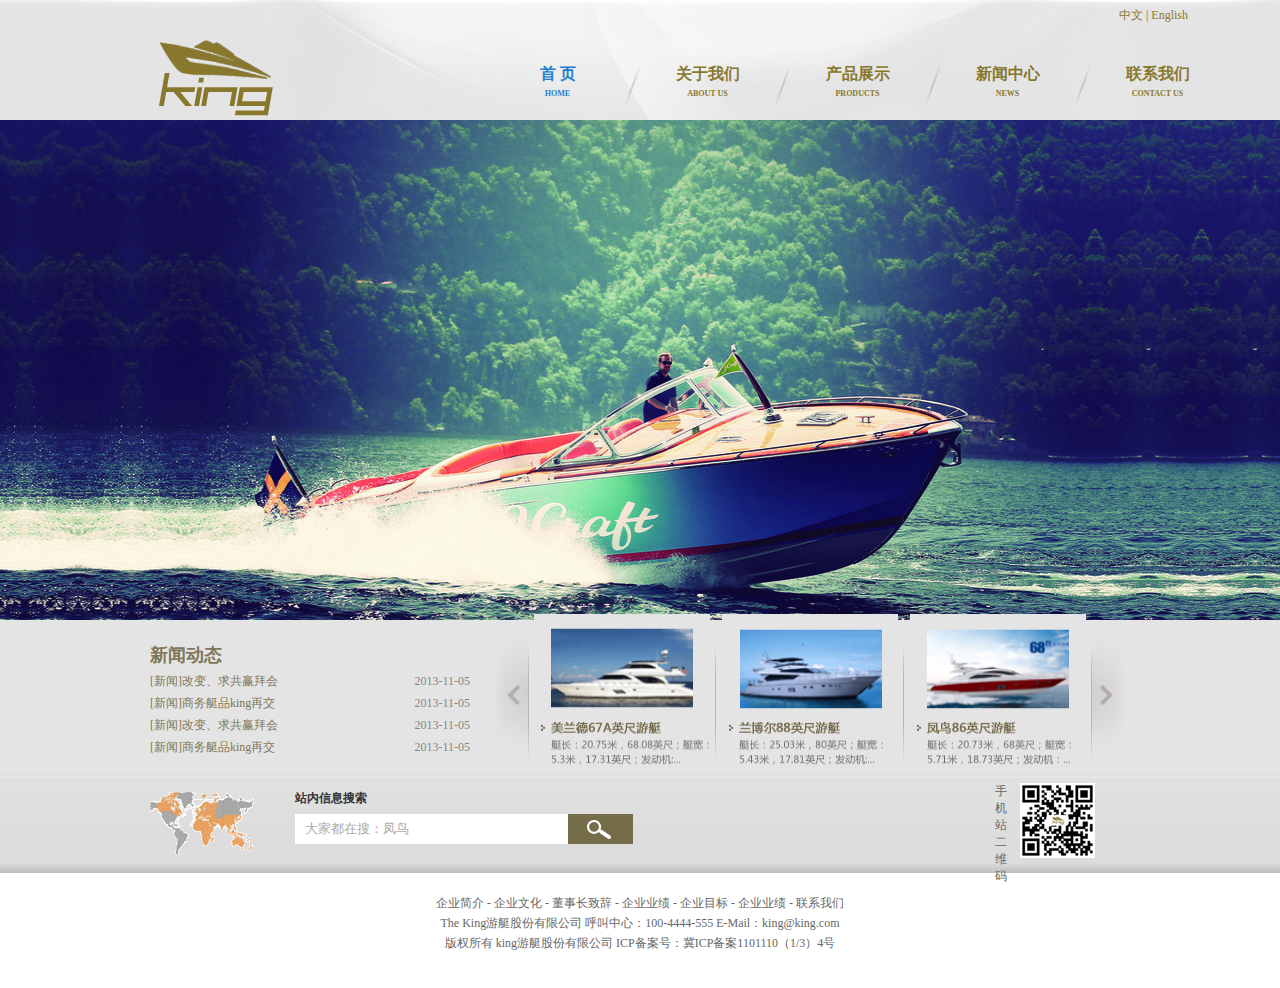
<file: king/index.html>
<!DOCTYPE html PUBLIC "-//W3C//DTD XHTML 1.0 Transitional//EN" "http://www.w3.org/TR/xhtml1/DTD/xhtml1-transitional.dtd">
<html xmlns="http://www.w3.org/1999/xhtml">
<head>
<meta http-equiv="Content-Type" content="text/html; charset=utf-8" />
<title>The king！</title>
<link rel="stylesheet" type="text/css" href="style/globle.css"/>
<link rel="stylesheet" type="text/css" href="style/base.css"/>
<link rel="stylesheet" type="text/css" href="style/index.css"/>
<script type="text/javascript" src="js/jquery.js"></script>
<script type="text/javascript" src="js/msclass.js"></script>
<script type="text/javascript" src="js/jquery.cycle.js"></script>
<script type="text/javascript" src="js/jquery.watermarkinput.js"></script>
<script type="text/javascript" src="js/slideshow.js"></script>
<script type="text/javascript" src="js/jquery.cycle.js"></script>
<script type="text/javascript" src="js/nav.js"></script>
<script type="text/javascript" src="js/index.js"></script>
<script type="text/javascript" src="js/DD_belatedPNG.js" ></script>
<script type="text/javascript"> 
  DD_belatedPNG.fix('.sep img,.logo,.shareMain'); 
</script>
<script language="javascript">
	$(function(){
		$(".bor1").Watermark("大家都在搜：凤鸟");
		
		$('#banner').cycle({ 
			fx:'scrollLeft',
			pager:'#btn'
		})
	});
</script>
</head>

<body>
	<!--head start-->
    <div class="header">
    	<div class="wrapper head">
        	<div class="language clearfix">
                <a href="#2">中文</a>&nbsp;|&nbsp;<a href="#2">English</a>
            </div>
            <div >
                <h1 class="left"><a class="logo" href="#2"></a></h1>
                <div id="nav" class="clearfix right">
                    <ul>
                        <li class="active left"><a href="index.html" >首&nbsp;页<span >HOME</span></a></li>
                        <li class="left sep"><img src="images/sep.png" alt=""/></li>
                        <li class="left"><a href="aboutUs.html">关于我们<span >ABOUT US</span></a></li>
                        <li class="left sep"><img src="images/sep.png" alt=""/></li>
                        <li class="left"><a href="product.html">产品展示<span >PRODUCTS</span></a></a></li>
                        <li class="left sep"><img src="images/sep.png" alt=""/></li>
                        <li class="left"><a href="news.html">新闻中心<span >NEWS</span></a></a></li>
                        <li class="left sep"><img src="images/sep.png" alt=""/></li>
                        <li class="left"><a href="contact.html">联系我们<span >CONTACT US</span></a></li>
                  </ul>
                </div>
            </div>
        </div>
    </div>
    <!--banner start-->
      <div class="banban">
         <div id="banner">
              <a href="#2"><img  src="images/banner3.jpg" width="100%" height="500px"></a>
              <a href="#2"><img  src="images/banner2.jpg" width="100%" height="500px"></a>
              <a href="#2"><img  src="images/banner1.jpg" width="100%" height="500px"></a>
              <a href="#2"><img  src="images/banner4.jpg" width="100%" height="500px"></a>
              <a href="#2"><img  src="images/banner5.jpg" width="100%" height="500px"></a>
              <a href="#2"><img  src="images/banner6.jpg" width="100%" height="500px"></a>
              <a href="#2"><img  src="images/banner7.jpg" width="100%" height="500px"></a>
          </div>
         <div class="clear"></div>
    </div>
        <!--<div id="slideshow">
            <div class="container">
                <div class="slide" id="slide-0" href="#2" style="background-image: url(images/banner1.png); display: block;"></div>
                <div class="slide" id="slide-1" href="#2" style="background-image: url(images/banner2.png); display: none;"></div>
                <div class="slide" id="slide-2" href="#2" style="background-image: url(images/banner3.png); display: none;"></div>
                <div class="slide" id="slide-3" href="#2" style="background-image: url(images/banner7.png); display: block;"></div>
                <div class="slide" id="slide-4" href="#2" style="background-image: url(images/banner5.png); display: none;"></div>
                <div class="slide" id="slide-5" href="#2" style="background-image: url(images/banner6.png); display: none;"></div>
            </div>
        </div>-->
    <!--news start-->
    <div class="clearfix newsCenter">
    	<div class="swrapper">
            <dl class="left news">
                <dt>新闻动态</dt>
                <dd><a class="left" href="#2">[新闻]改变、求共赢拜会</a><span class="right">2013-11-05</span></dd>
                <dd><a class="left" href="#2">[新闻]商务艇品king再交</a><span class="right">2013-11-05</span></dd>
                <dd><a class="left" href="#2">[新闻]改变、求共赢拜会</a><span class="right">2013-11-05</span></dd>
                <dd><a class="left" href="#2">[新闻]商务艇品king再交</a><span class="right">2013-11-05</span></dd>
                <dd><a class="left" href="#2">[新闻]改变、求共赢拜会</a><span class="right">2013-11-05</span></dd>
                <dd><a class="left" href="#2">[新闻]商务艇品king再交</a><span class="right">2013-11-05</span></dd>
            </dl>
            <div class="show right">
                <div id="pre" class="pre"><img src="images/ltBtn.jpg" alt="" /></div>
                <div class="show_main left">
                    <div id="show_main">
                        <ul id="show_pic">
                         <li><a href="#2"><img src="images/yacht1.png" width="176" height="156" /></a></li>
                         <li><a href="#2"><img src="images/yacht2.png" width="176" height="156" /></a></li>
                         <li><a href="#2"><img src="images/yacht3.png" width="176" height="156" /></a></li>
                         <li><a href="#2"><img src="images/yacht4.png" width="176" height="156" /></a></li>
                         <li><a href="#2"><img src="images/yacht5.png" width="176" height="156" /></a></li>
                        </ul>
                    </div>
                </div>
                <div id="next" class="next"><img src="images/rtBtn.jpg" alt=""/></div>
                <script>index_textslide('show_main','show_pic','pre','next',564,155);</script>
            </div>
        </div>
    </div>
    <!--contact start-->
    <div id="share">
    	<div class="swrapper clearfix shareMain">
        	<div class="left search">
            	<form action="#2" method="post">
                	<label>站内信息搜索</label>
                    <div>
                        <input class="left bor1"  type="text" value="大家都在搜：凤鸟" />
                        <input class="left bor2" type="button"/>
                    </div>
                </form>
            </div>
            <!--<div class="left clearfix shares">
                <span class="left share">分享到：</span>
                <a class="qzone" title="分享到QQ空间" href="#"></a>
                <a class="sina" title="分享到新浪微博" href="#"></a>
                <a class="renren" title="分享到人人网" href="#"></a>
                <a class="qq" title="分享到腾讯微博" href="#"></a>
                <a class="t163" title="分享到网易微博" href="#"></a>
            </div>-->
            <div class="right weixin">
            	<img class="right" src="images/weixin.png" align=""/><span class="left">手机站二维码</span>
            </div>
        </div>
    </div>
    <!--foot start-->
    <div class="foot">
    	<div class="subNav">
        	<a href="#2">企业简介</a>
            -
            <a href="#2">企业文化</a>
            -
            <a href="#2">董事长致辞</a>
            -
            <a href="#2">企业业绩</a>
            -
            <a href="#2">企业目标</a>
            -
            <a href="#2">企业业绩</a>
            -
            <a href="#2">联系我们</a>
        </div>
        <div class="deepGrey">The King游艇股份有限公司 呼叫中心：100-4444-555 E-Mail：king@king.com</div>
        <div class="deepGrey">版权所有 king游艇股份有限公司 ICP备案号：冀ICP备案1101110（1/3）4号 </div>
    </div>
</body>
</html>
</file>
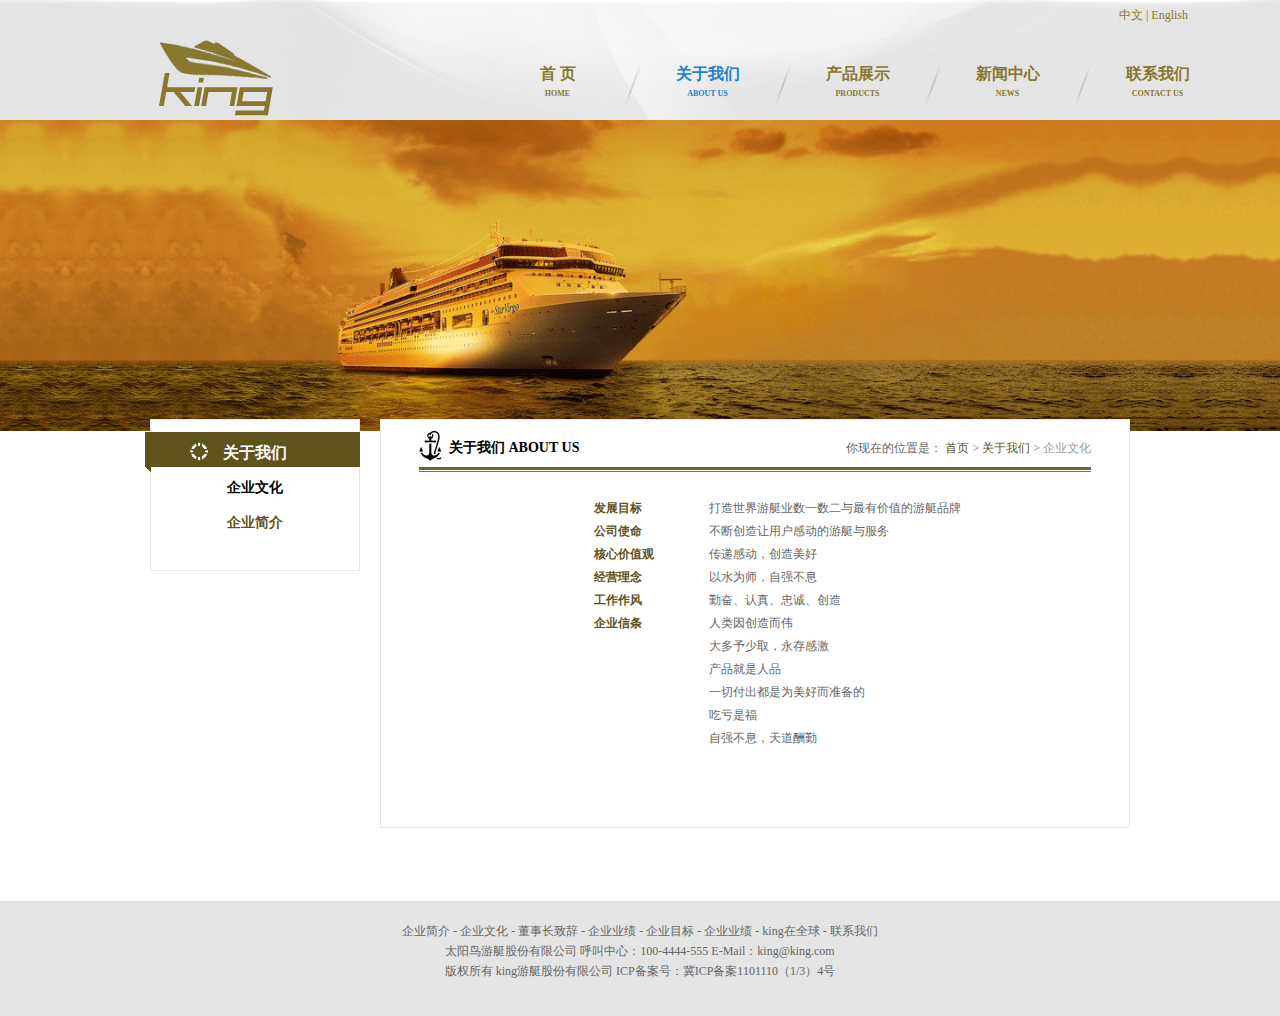
<file: king/aboutUs.html>
<!DOCTYPE html PUBLIC "-//W3C//DTD XHTML 1.0 Transitional//EN" "http://www.w3.org/TR/xhtml1/DTD/xhtml1-transitional.dtd">
<html xmlns="http://www.w3.org/1999/xhtml">
<head>
<meta http-equiv="Content-Type" content="text/html; charset=utf-8" />
<title>关于我们</title>
<link rel="stylesheet" type="text/css" href="style/globle.css"/>
<link rel="stylesheet" type="text/css" href="style/base.css"/>
<link rel="stylesheet" type="text/css" href="style/public.css"/>
<link rel="stylesheet" type="text/css" href="style/about.css"/>
<script type="text/javascript" src="js/jquery.js"></script>
<script type="text/javascript" src="js/msclass.js"></script>
<script type="text/javascript" src="js/index.js"></script>
<script type="text/javascript" src="js/nav.js"></script>
<script type="text/javascript" src="js/DD_belatedPNG.js" ></script>
<script type="text/javascript"> 
  DD_belatedPNG.fix('.sep img,.logo,.shareMain');   
</script>
</head>
<body>
	<!--head start-->
    <div class="header">
    	<div class="wrapper head">
        	<div class="language clearfix">
                <a href="#2">中文</a>&nbsp;|&nbsp;<a href="#2">English</a>
            </div>
            <div >
                <h1 class="left"><a class="logo" href="#2"></a></h1>
                <div id="nav" class="clearfix right">
                    <ul>
                        <li class="left"><a href="index.html" >首&nbsp;页<span >HOME</span></a></li>
                        <li class="left sep"><img src="images/sep.png" alt=""/></li>
                        <li class="active left"><a href="aboutUs.html">关于我们<span >ABOUT US</span></a></li>
                        <li class="left sep"><img src="images/sep.png" alt=""/></li>
                        <li class="left"><a href="product.html">产品展示<span >PRODUCTS</span></a></a></li>
                        <li class="left sep"><img src="images/sep.png" alt=""/></li>
                        <li class="left"><a href="news.html">新闻中心<span >NEWS</span></a></a></li>
                        <li class="left sep"><img src="images/sep.png" alt=""/></li>
                        <li class="left"><a href="contact.html">联系我们<span >CONTACT US</span></a></li>
                  </ul>
                </div>
            </div>
        </div>
    </div>
    <!--banner start-->
    <img width="100%" src="images/aboutUs/banner.png" alt="" />
    <!--content start-->
    <div class="swrapper clearfix content">
    	<!--the same left start-->
    	<div class="left leftContent">
        	<img class="leftBg" src="images/aboutUs/leftBg.png" alt="" />
            <ul class="leftList">
            	<li class="list1"><a href="#2">关于我们</a></li>
                <li class="list2"><a class="currentA" href="#2">企业文化</a></li>
                <li class="list2"><a href="#2">企业简介</a></li>
            </ul>
        </div>
        <!--right content start-->
        <div class="right rightContent">
        	<div class=" clearfix rightTitle">
            	<h2 class="left">关于我们 ABOUT US</h2>
                <div class="right location">你现在的位置是： <a class="gold" href="#2">首页</a> > <a class="gold" href="#2">关于我们</a> > <span class="lightGrey">企业文化</span></div>
            </div>
            <ul class="rightInfor">
                <li class="clearfix">
                    <strong class="left">发展目标</strong>
                    <span class=" left">打造世界游艇业数一数二与最有价值的游艇品牌</span>
                </li>
                <li class="clearfix">
                    <strong class="left">公司使命</strong>
                    <span class="left">不断创造让用户感动的游艇与服务</span>
                </li>
                <li class="clearfix">
                    <strong class="left">核心价值观</strong>
                    <span class="left">传递感动，创造美好</span>
                </li>
                <li class="clearfix">
                    <strong class="left">经营理念</strong>
                    <span class="left">以水为师，自强不息</span>
                </li>
                <li class="clearfix">
                    <strong class="left">工作作风</strong>
                    <span class="left">勤奋、认真、忠诚、创造</span>
                </li>
                <li class="clearfix">
                    <strong class="left">企业信条</strong>
                    <span class="left">人类因创造而伟<br />大多予少取，永存感激<br />产品就是人品<br />一切付出都是为美好而准备的<br />吃亏是福<br />自强不息，天道酬勤</span>
                </li>
            </ul>
        </div>
    </div>
    <!--foot start-->
    <div class="foot">
    	<div class="subNav">
        	<a href="#2">企业简介</a>
            -
            <a href="#2">企业文化</a>
            -
            <a href="#2">董事长致辞</a>
            -
            <a href="#2">企业业绩</a>
            -
            <a href="#2">企业目标</a>
            -
            <a href="#2">企业业绩</a>
            -
            <a href="#2">king在全球</a>
            -
            <a href="#2">联系我们</a>
        </div>
        <div class="deepGrey">太阳鸟游艇股份有限公司 呼叫中心：100-4444-555 E-Mail：king@king.com</div>
        <div class="deepGrey">版权所有 king游艇股份有限公司 ICP备案号：冀ICP备案1101110（1/3）4号 </div>
    </div>
</body>
</html>
</file>
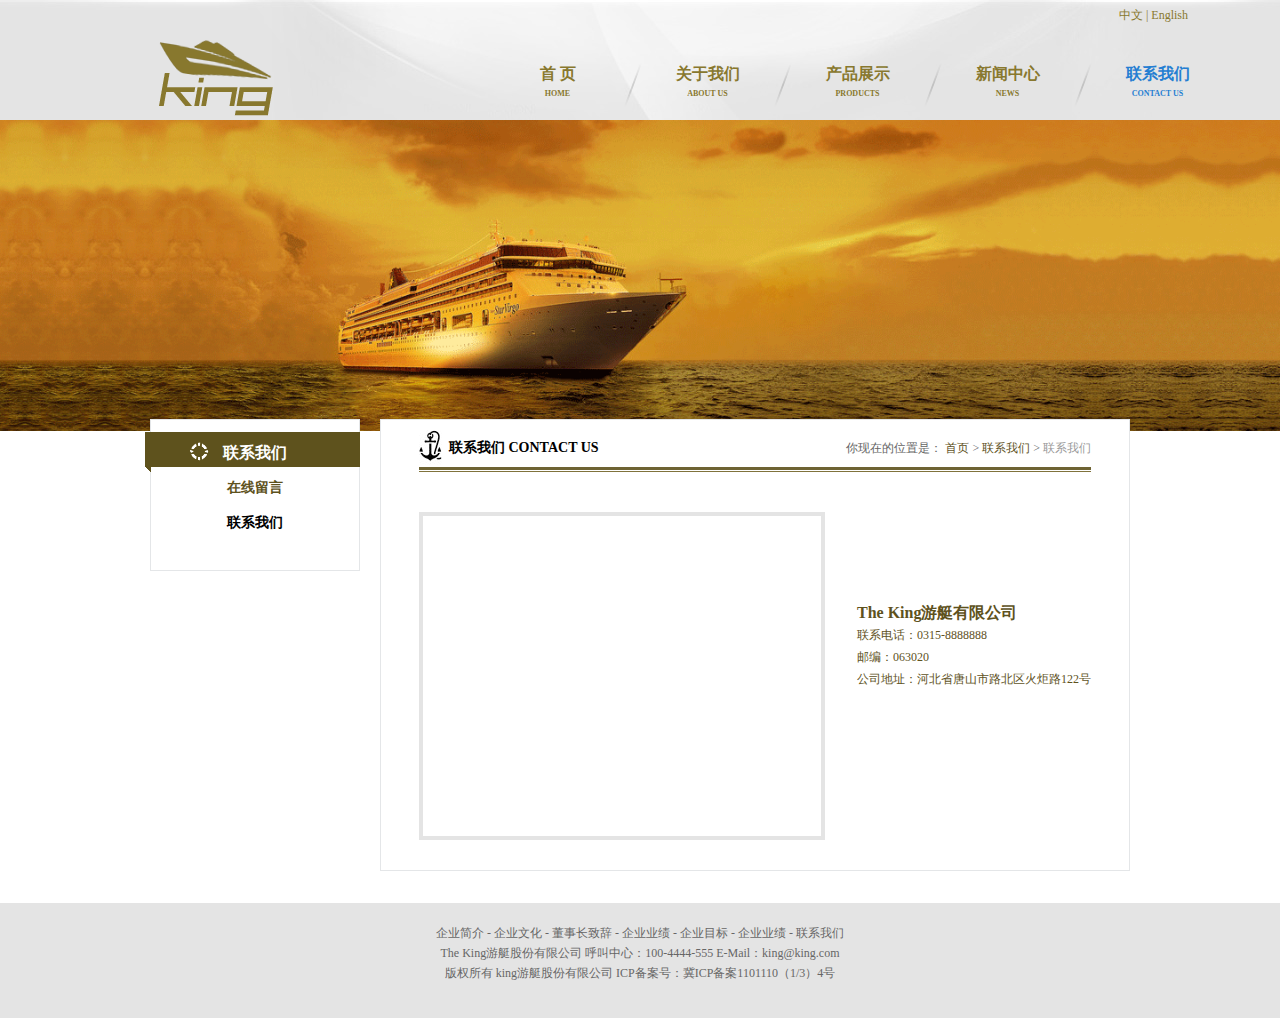
<file: king/contact.html>
<!DOCTYPE html PUBLIC "-//W3C//DTD XHTML 1.0 Transitional//EN" "http://www.w3.org/TR/xhtml1/DTD/xhtml1-transitional.dtd">
<html xmlns="http://www.w3.org/1999/xhtml">
<head>
<meta http-equiv="Content-Type" content="text/html; charset=utf-8" />
<title>The king！</title>
<link rel="stylesheet" type="text/css" href="style/globle.css"/>
<link rel="stylesheet" type="text/css" href="style/base.css"/>
<link rel="stylesheet" type="text/css" href="style/public.css"/>
<link rel="stylesheet" type="text/css" href="style/contact.css"/>
<script type="text/javascript" src="js/jquery.js"></script>
<script type="text/javascript" src="js/msclass.js"></script>
<script type="text/javascript" src="js/index.js"></script>
<script type="text/javascript" src="js/nav.js"></script>
<script type="text/javascript" src="js/DD_belatedPNG.js" ></script>
<script type="text/javascript"> 
  DD_belatedPNG.fix('.sep img,.logo,.shareMain');   
</script>
<script type="text/javascript" src="http://api.map.baidu.com/api?v=1.2"></script>


</head>

<body>
	<!--head start-->
    <div class="header">
    	<div class="wrapper head">
        	<div class="language clearfix">
                <a href="#2">中文</a>&nbsp;|&nbsp;<a href="#2">English</a>
            </div>
            <div >
                <h1 class="left"><a class="logo" href="#2"></a></h1>
                <div id="nav" class="clearfix right">
                    <ul>
                        <li class="left"><a href="index.html" >首&nbsp;页<span >HOME</span></a></li>
                        <li class="left sep"><img src="images/sep.png" alt=""/></li>
                        <li class="left"><a href="aboutUs.html">关于我们<span >ABOUT US</span></a></li>
                        <li class="left sep"><img src="images/sep.png" alt=""/></li>
                        <li class="left"><a href="product.html">产品展示<span >PRODUCTS</span></a></a></li>
                        <li class="left sep"><img src="images/sep.png" alt=""/></li>
                        <li class="left"><a href="news.html">新闻中心<span >NEWS</span></a></a></li>
                        <li class="left sep"><img src="images/sep.png" alt=""/></li>
                        <li class="active left"><a href="contact.html">联系我们<span >CONTACT US</span></a></li>
                  </ul>
                </div>
            </div>
        </div>
    </div>
    <!--banner start-->
    <div class="bannerArea">
    	<img src="images/aboutUs/banner.png" alt="" width="100%" />
    </div>
    <!--contact start-->
    <div class="swrapper clearfix content">
    	<!--the same left start-->
    	<div class="left leftContent">
        	<img class="leftBg" src="images/aboutUs/leftBg.png" alt="" />
            <ul class="leftList">
            	<li class="list1"><a href="#2">联系我们</a></li>
                <li class="list2"><a href="#2">在线留言</a></li>
                <li class="list2"><a class="currentA" href="#2">联系我们</a></li>
            </ul>
        </div>
        <!--right content start-->
        <div class="right rightContent">
        	<div class=" clearfix rightTitle">
            	<h2 class="left">联系我们 CONTACT US</h2>
                <div class="right location">你现在的位置是： <a class="gold" href="#2">首页</a> > <a class="gold" href="#2">联系我们</a> > <span class="lightGrey">联系我们</span></div>
            </div>
            <div class="clearfix contentMain">
              <div id="map_canvas" class="left" style="width:398px; height:320px; border:#e4e4e4 4px solid;"></div>
              <script type="text/javascript">
var map = new BMap.Map("map_canvas");
var point = new BMap.Point(118.187201,39.691896);
map.centerAndZoom(point, 16);
map.addControl(new BMap.NavigationControl());               // 添加平移缩放控件
map.addControl(new BMap.ScaleControl());                    // 添加比例尺控件
map.addControl(new BMap.OverviewMapControl());              //添加缩略地图控件
var opts = {
width : 100,     // 信息窗口宽度
height: 30,     // 信息窗口高度
title : "The king游艇股份有限公司"  // 信息窗口标题
}
var infoWindow = new BMap.InfoWindow("0315——8888888", opts);  // 创建信息窗口对象
map.openInfoWindow(infoWindow, map.getCenter());      // 打开信息窗口
</script>
              <div class="right adress gold">
                  <p class="company">The King游艇有限公司 </p>
                  <p>联系电话：0315-8888888</p>
                  <p>邮编：063020</p>
                  <p>公司地址：河北省唐山市路北区火炬路122号</p>
              </div>
          </div>
        </div>
    </div>
    <!--foot start-->
    <div class="foot">
    	<div class="subNav">
        	<a href="#2">企业简介</a>
            -
            <a href="#2">企业文化</a>
            -
            <a href="#2">董事长致辞</a>
            -
            <a href="#2">企业业绩</a>
            -
            <a href="#2">企业目标</a>
            -
            <a href="#2">企业业绩</a>
            -
            <a href="#2">联系我们</a>
        </div>
        <div class="deepGrey">The King游艇股份有限公司 呼叫中心：100-4444-555 E-Mail：king@king.com</div>
        <div class="deepGrey">版权所有 king游艇股份有限公司 ICP备案号：冀ICP备案1101110（1/3）4号 </div>
    </div>
</body>
</html>
</file>
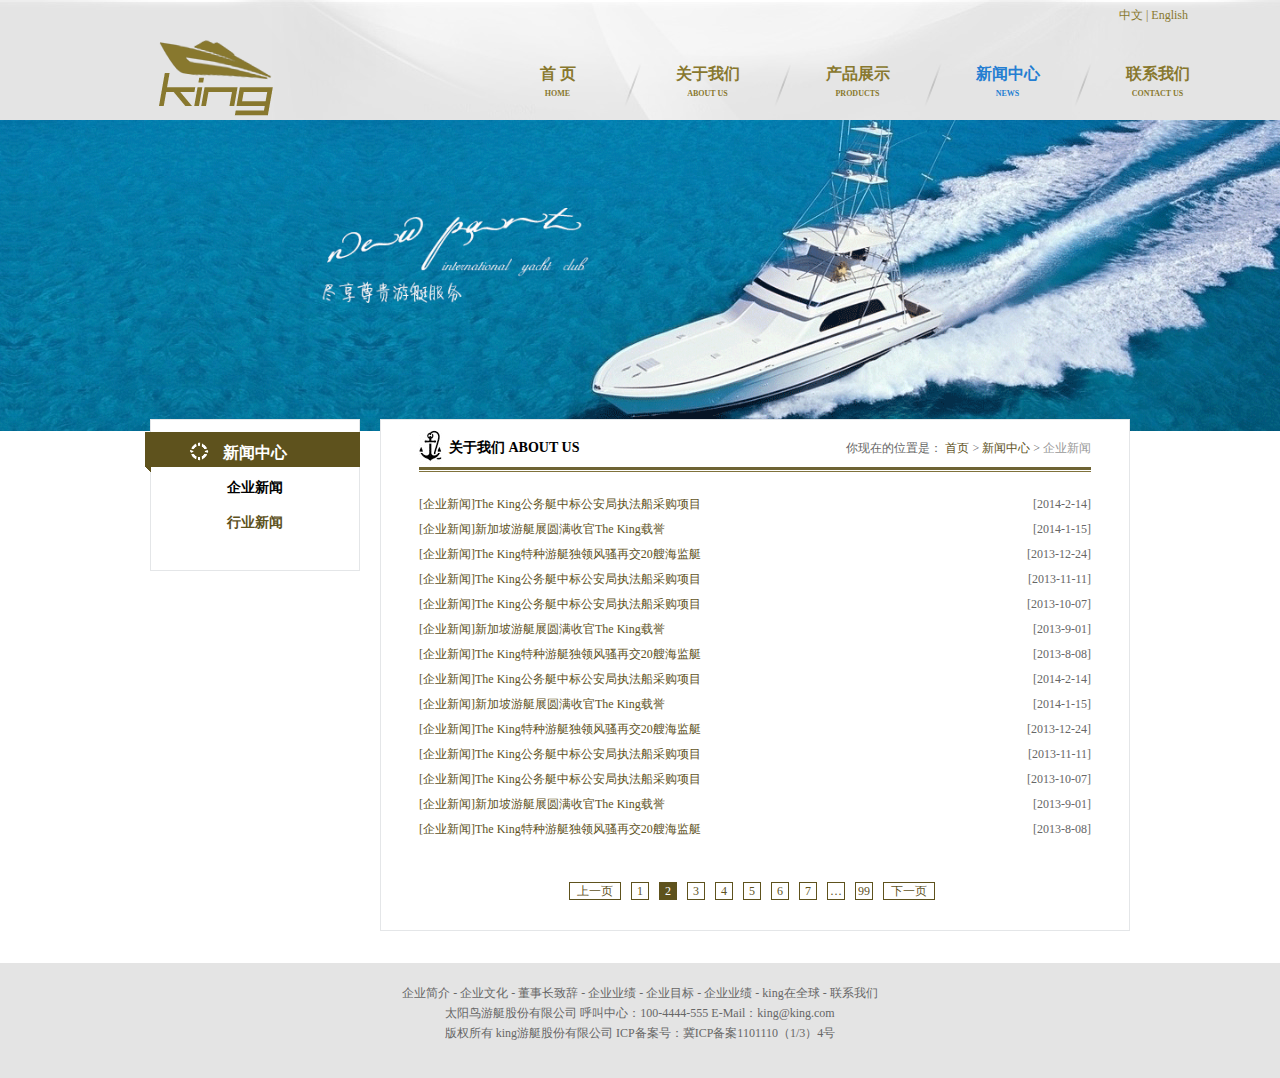
<file: king/news.html>
<!DOCTYPE html PUBLIC "-//W3C//DTD XHTML 1.0 Transitional//EN" "http://www.w3.org/TR/xhtml1/DTD/xhtml1-transitional.dtd">
<html xmlns="http://www.w3.org/1999/xhtml">
<head>
<meta http-equiv="Content-Type" content="text/html; charset=utf-8" />
<title>联系我们！</title>
<link rel="stylesheet" type="text/css" href="style/globle.css"/>
<link rel="stylesheet" type="text/css" href="style/base.css"/>
<link rel="stylesheet" type="text/css" href="style/public.css"/>
<link rel="stylesheet" type="text/css" href="style/news.css"/>
<script type="text/javascript" src="js/jquery.js"></script>
<script type="text/javascript" src="js/msclass.js"></script>
<script type="text/javascript" src="js/public.js"></script>
<script type="text/javascript" src="js/index.js"></script>
<script type="text/javascript" src="js/nav.js"></script>
<script type="text/javascript" src="js/DD_belatedPNG.js" ></script>
<script type="text/javascript"> 
  DD_belatedPNG.fix('.sep img,.logo,.shareMain');   
</script>
</head>
<body>
	<!--head start-->
    <div class="header">
    	<div class="wrapper head">
        	<div class="language clearfix">
                <a href="#2">中文</a>&nbsp;|&nbsp;<a href="#2">English</a>
            </div>
            <div >
                <h1 class="left"><a class="logo" href="#2"></a></h1>
                <div id="nav" class="clearfix right">
                    <ul>
                        <li class="left"><a href="index.html" >首&nbsp;页<span >HOME</span></a></li>
                        <li class="left sep"><img src="images/sep.png" alt=""/></li>
                        <li class="left"><a href="aboutUs.html">关于我们<span >ABOUT US</span></a></li>
                        <li class="left sep"><img src="images/sep.png" alt=""/></li>
                        <li class="left"><a href="product.html">产品展示<span >PRODUCTS</span></a></a></li>
                        <li class="left sep"><img src="images/sep.png" alt=""/></li>
                        <li class="active left"><a href="news.html">新闻中心<span >NEWS</span></a></a></li>
                        <li class="left sep"><img src="images/sep.png" alt=""/></li>
                        <li class="left"><a href="contact.html">联系我们<span >CONTACT US</span></a></li>
                  </ul>
                </div>
            </div>
        </div>
    </div>
    <!--banner start-->
    <div class="bannerArea">
    	<img src="images/aboutUs/banner3.png" alt="" width="100%" />
    </div>
    <!--content start-->
    <div class="swrapper clearfix content">
    	<!--the same left start-->
    	<div class="left leftArea">
            <div class="left leftContent">
                <img class="leftBg" src="images/aboutUs/leftBg.png" alt="" />
                <ul class="leftList">
                    <li class="list1"><a href="#2">新闻中心</a></li>
                    <li class="list2"><a class="currentA" href="#2">企业新闻</a></li>
                    <li class="list2"><a href="#2">行业新闻</a></li>
                </ul>
            </div>
            <!--<div class="left sub">
                    <div class="subNews">
                        <div class="title">热门标签</div>
                        <form name="rightform" id="rightform" action="#2" method="post">
                            <input type="hidden" name="keywordsqq" id="rightkeywords" value="凤鸟">
                        </form>
                        <a id="key0" style="margin-right:5px;" href="#2" onclick="setKeywordsRight(&#39;游艇&#39;)" class="tag3">游艇</a>
                        <a id="key1" style="margin-right:5px;" href="#2" onclick="setKeywordsRight(&#39;king&#39;)" class="tag1">king</a>
                        <a id="key2" style="margin-right:5px;" href="#2" onclick="setKeywordsRight(&#39;游艇展&#39;)" class="tag3">游艇展</a>
                        <a id="key3" style="margin-right:5px;" href="#2" onclick="setKeywordsRight(&#39;品质&#39;)" class="tag3">品质</a>
                        <a id="key4" style="margin-right:5px;" href="#2" onclick="setKeywordsRight(&#39;价格&#39;)" class="tag1">价格</a>
                        <a id="key5" style="margin-right:5px;" href="#2" onclick="setKeywordsRight(&#39;创新&#39;)" class="tag1">创新</a>
                        <a id="key6" style="margin-right:5px;" href="#2" onclick="setKeywordsRight(&#39;联系&#39;)" class="tag2">联系</a>
                        <a id="key7" style="margin-right:5px;" href="#2" onclick="setKeywordsRight(&#39;服务&#39;)" class="tag3">服务</a>
                        <a id="key8" style="margin-right:5px;" href="#2" onclick="setKeywordsRight(&#39;凤鸟&#39;)" class="tag1">凤鸟</a>
                        <a id="key9" style="margin-right:5px;" href="#2" onclick="setKeywordsRight(&#39;中国梦 &#39;)" class="tag3">中国梦 </a>
                        <a id="key10" style="margin-right:5px;" href="#2" onclick="setKeywordsRight(&#39;兰博尔&#39;)" class="tag1">兰博尔</a>
                          <script type="text/javascript">
                          function setKeywordsRight(a){
                              $("#rightkeywords").val(a);
                              $("#rightform").submit();
                          }
                          var n0=Math.floor(Math.random()*3+1);
                          $("#key0").addClass("tag"+n0);
                          var n1=Math.floor(Math.random()*3+1);
                          $("#key1").addClass("tag"+n1);
                          var n2=Math.floor(Math.random()*3+1);
                          $("#key2").addClass("tag"+n2);
                          var n3=Math.floor(Math.random()*3+1);
                          $("#key3").addClass("tag"+n3);
                          var n4=Math.floor(Math.random()*3+1);
                          $("#key4").addClass("tag"+n4);
                          var n5=Math.floor(Math.random()*3+1);
                          $("#key5").addClass("tag"+n5);
                          var n6=Math.floor(Math.random()*3+1);
                          $("#key6").addClass("tag"+n6);
                          var n7=Math.floor(Math.random()*3+1);
                          $("#key7").addClass("tag"+n7);
                          var n8=Math.floor(Math.random()*3+1);
                          $("#key8").addClass("tag"+n8);
                          var n9=Math.floor(Math.random()*3+1);
                          $("#key9").addClass("tag"+n9);
                          var n10=Math.floor(Math.random()*3+1);
                          $("#key10").addClass("tag"+n10);
                          </script>
                          <script type="text/javascript">
                          function setKeywords(v){
                              $("#keywords").val(v);
                              $("#tosearch").click();
                          }
                          </script>
                    </div>
                </div>-->
        </div>
        <!--right content start-->
        <div class="right rightContent">
        	<div class=" clearfix rightTitle">
            	<h2 class="left">关于我们 ABOUT US</h2>
                <div class="right location">你现在的位置是： <a class="gold" href="#2">首页</a> > <a class="gold" href="#2">新闻中心</a> > <span class="lightGrey">企业新闻</span></div>
            </div>
            <ul class="newsInfo">
            	<li class="clearfix"><a class="left gold" href="#2">[企业新闻]The King公务艇中标公安局执法船采购项目</a><span class="right deepGrey">[2014-2-14]</span></li>
                <li class="clearfix"><a class="left gold" href="#2">[企业新闻]新加坡游艇展圆满收官The King载誉</a><span class="right deepGrey">[2014-1-15]</span></li>
                <li class="clearfix"><a class="left gold" href="#2">[企业新闻]The King特种游艇独领风骚再交20艘海监艇</a><span class="right deepGrey">[2013-12-24]</span></li>
                <li class="clearfix"><a class="left gold" href="#2">[企业新闻]The King公务艇中标公安局执法船采购项目</a><span class="right deepGrey">[2013-11-11]</span></li>
                <li class="clearfix"><a class="left gold" href="#2">[企业新闻]The King公务艇中标公安局执法船采购项目</a><span class="right deepGrey">[2013-10-07]</span></li>
                <li class="clearfix"><a class="left gold" href="#2">[企业新闻]新加坡游艇展圆满收官The King载誉</a><span class="right deepGrey">[2013-9-01]</span></li>
                <li class="clearfix"><a class="left gold" href="#2">[企业新闻]The King特种游艇独领风骚再交20艘海监艇</a><span class="right deepGrey">[2013-8-08]</span></li>
                <li class="clearfix"><a class="left gold" href="#2">[企业新闻]The King公务艇中标公安局执法船采购项目</a><span class="right deepGrey">[2014-2-14]</span></li>
                <li class="clearfix"><a class="left gold" href="#2">[企业新闻]新加坡游艇展圆满收官The King载誉</a><span class="right deepGrey">[2014-1-15]</span></li>
                <li class="clearfix"><a class="left gold" href="#2">[企业新闻]The King特种游艇独领风骚再交20艘海监艇</a><span class="right deepGrey">[2013-12-24]</span></li>
                <li class="clearfix"><a class="left gold" href="#2">[企业新闻]The King公务艇中标公安局执法船采购项目</a><span class="right deepGrey">[2013-11-11]</span></li>
                <li class="clearfix"><a class="left gold" href="#2">[企业新闻]The King公务艇中标公安局执法船采购项目</a><span class="right deepGrey">[2013-10-07]</span></li>
                <li class="clearfix"><a class="left gold" href="#2">[企业新闻]新加坡游艇展圆满收官The King载誉</a><span class="right deepGrey">[2013-9-01]</span></li>
                <li class="clearfix"><a class="left gold" href="#2">[企业新闻]The King特种游艇独领风骚再交20艘海监艇</a><span class="right deepGrey">[2013-8-08]</span></li>
            </ul>
            <div class="page">
            	<a class="gold pre" href="#2">上一页</a>
                <a class="gold" href="#2">1</a>
                <a class="currentPoint gold" href="#2">2</a>
                <a class="gold" href="#2">3</a>
                <a class="gold" href="#2">4</a>
                <a class="gold" href="#2">5</a>
                <a class="gold" href="#2">6</a>
                <a class="gold" href="#2">7</a>
                <a class="gold" href="#2">…</a>
                <a class="gold" href="#2">99</a>
                <a class="gold next" href="#2">下一页</a>
            </div>
        </div>
    </div>
    <!--foot start-->
    <div class="foot">
    	<div class="subNav">
        	<a href="#2">企业简介</a>
            -
            <a href="#2">企业文化</a>
            -
            <a href="#2">董事长致辞</a>
            -
            <a href="#2">企业业绩</a>
            -
            <a href="#2">企业目标</a>
            -
            <a href="#2">企业业绩</a>
            -
            <a href="#2">king在全球</a>
            -
            <a href="#2">联系我们</a>
        </div>
        <div class="deepGrey">太阳鸟游艇股份有限公司 呼叫中心：100-4444-555 E-Mail：king@king.com</div>
        <div class="deepGrey">版权所有 king游艇股份有限公司 ICP备案号：冀ICP备案1101110（1/3）4号 </div>
    </div>
</body>
</html>
</file>
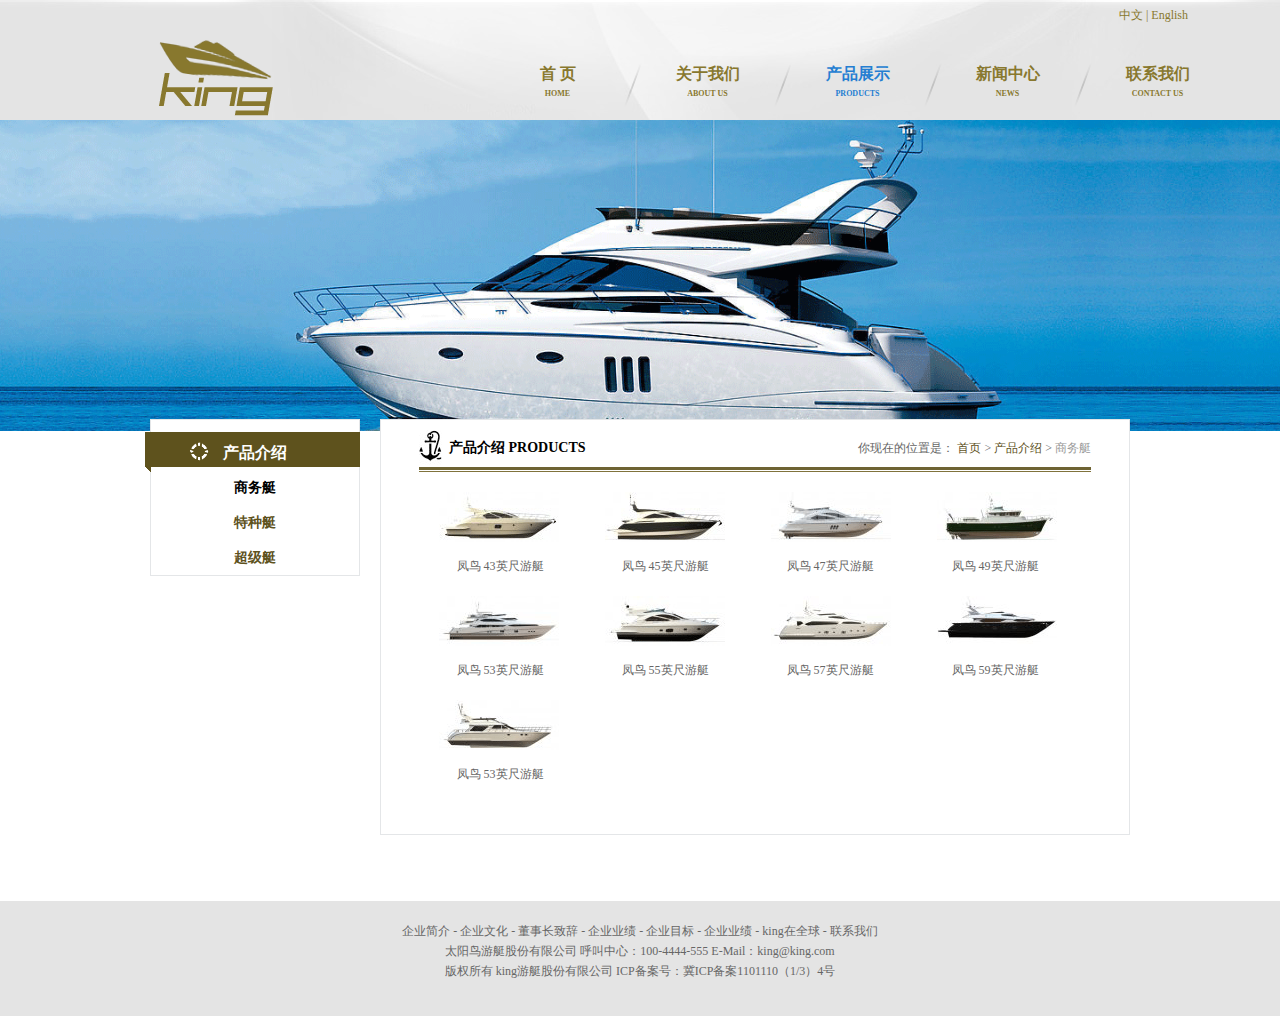
<file: king/product.html>
<!DOCTYPE html PUBLIC "-//W3C//DTD XHTML 1.0 Transitional//EN" "http://www.w3.org/TR/xhtml1/DTD/xhtml1-transitional.dtd">
<html xmlns="http://www.w3.org/1999/xhtml">
<head>
<meta http-equiv="Content-Type" content="text/html; charset=utf-8" />
<title>产品介绍</title>
<link rel="stylesheet" type="text/css" href="style/globle.css"/>
<link rel="stylesheet" type="text/css" href="style/base.css"/>
<link rel="stylesheet" type="text/css" href="style/public.css"/>
<link rel="stylesheet" type="text/css" href="style/product.css"/>
<script type="text/javascript" src="js/jquery.js"></script>
<!--<script type="text/javascript" src="js/msclass.js"></script>-->
<script type="text/javascript" src="js/nav.js"></script>
<script type="text/javascript" src="js/DD_belatedPNG.js" ></script>
<script type="text/javascript" src="js/imgbubbles.js" ></script>
<!--<script type="text/javascript" src="js/product.js"></script>-->

<script type="text/javascript"> 
    DD_belatedPNG.fix('.sep img,.logo'); 
	jQuery(document).ready(function($){
		$('ul#orbs').imgbubbles({factor:1.25,speed:1000}) //add bubbles effect to UL id="orbs"
})
</script>
<style id="huaban_Style">#huaban_Container {font-family: 'helvetica neue', arial, sans-serif; position: absolute; padding-top: 37px; z-index: 100000002; top: 0; left: 0; background-color: transparent; opacity: 1;hasLayout:-1;}#huaban_Overlay {position: fixed; z-index: 100000001; top: 0; right: 0; bottom: 0; left: 0; background-color: #f2f2f2; opacity: .95;}* html #huaban_Overlay {position: absolute;}#huaban_Control {position:relative; z-index: 100000; float: left; background-color: #fcf9f9; border: solid #ccc; border-width: 0 1px 1px 0; height: 200px; width: 200px; opacity: 1;}* html #huaban_Control {position:static;}#huaban_Control img {position: relative; padding: 0; display: block; margin: 82px auto 0; -ms-interpolation-mode: bicubic;}#huaban_Control a {position: fixed; z-index: 10001; right: 0; top: 0; left: 0; height: 24px; padding: 12px 0 0; text-align: center; font-size: 14px; line-height: 1em; text-shadow: 0 1px #fff; color: #211922; font-weight: bold; text-decoration: none; background: #fff url(http://huaban.com/img/fullGradient07Normal.png) 0 0 repeat-x; border-bottom: 1px solid #ccc; -mox-box-shadow: 0 0 2px #d7d7d7; -webkit-box-shadow: 0 0 2px #d7d7d7;}* html #huaban_Control a {position: absolute; width: 100%;}#huaban_Control a:hover {color: #fff; text-decoration: none; background-color: #1389e5; border-color: #1389e5; text-shadow: 0 -1px #46A0E6;}#huaban_Control a:active {height: 23px; padding-top: 13px; background-color: #211922; border-color: #211922; background-image: url(http://huaban.com/img/fullGradient07Inverted.png); text-shadow: 0 -1px #211922;}.huabanImagePreview {position: relative; padding: 0; margin: 0; float: left; background-color: #fff; border: solid #e7e7e7; border-width: 0 1px 1px 0; height: 200px; width: 200px; opacity: 1; z-index: 10002; text-align: center; overflow:hidden;}.huabanImagePreview .huabanVideoIcon {position:absolute;display:block;top:0;left:0;width:100%;height:100%;background:url(http://huaban.com/img/media_video.png) center center no-repeat;}.huabanImagePreview .huabanImg {border: none; height: 200px; width: 200px; opacity: 1; padding: 0;}.huabanImagePreview .huabanImg a {margin: 0; padding: 0; position: absolute; top: 0; bottom: 0; right: 0; left: 0; display: block; text-align: center;  z-index: 1;}.huabanImagePreview .huabanImg a:hover {background-color: #fcf9f9; border: none;}.huabanImagePreview .huabanImg .ImageToPin {max-height: 200px; max-width: 200px; width: auto !important; height: auto !important;}.huabanImagePreview img.huaban_PinIt {border: none; position: absolute; top: 82px; left: 42px; display: none; padding: 0; background-color: transparent; z-index: 100;}.huabanImagePreview img.huaban_vidind {border: none; position: absolute; top: 75px; left: 75px; padding: 0; background-color: transparent; z-index: 99;}.huabanDimensions { color: #000; position: relative; margin-top: 180px; text-align: center; font-size: 10px; z-index:10003; display: inline-block; background: white; border-radius: 4px; padding: 0 2px;}#huaban_Button { display: block; position: absolute; z-index: 999999999; color: #211922; background-color: #fff; text-shadow: 0 1px #eaeaea; border-radius: 5px; box-shadow: 0 0 2px #555; font: 12px/1 'Helvetica Neue',Helvetica,Arial,Sans-serif; text-align: center; padding: 5px 18px; cursor: pointer; border: 1px solid #555\9;}#huaban_Button:hover { background-image: -webkit-linear-gradient(top, #fefeff, #efefef); background-image: -moz-linear-gradient(top, #fefeff, #efefef); }#huaban_Button.huaban_Button_share {text-indent: -9999px; width: 86px; height: 24px; padding:0; background: url(http://huaban.com/img/sharebutton.png) no-repeat; background: url(http://huaban.com/img/sharebutton.png) no-repeat !important; }</style>
</head>
<body>
	<!--head start-->
    <div class="header">
    	<div class="wrapper head">
        	<div class="language clearfix">
                <a href="#2">中文</a>&nbsp;|&nbsp;<a href="#2">English</a>
            </div>
        	<div>
                <h1 class="left"><a class="logo" href="#2"></a></h1>
                <div id="nav" class="clearfix right">
                    <ul>
                        <li class="left"><a href="index.html" >首&nbsp;页<span >HOME</span></a></li>
                        <li class="left sep"><img src="images/sep.png" alt=""/></li>
                        <li class="left"><a href="aboutUs.html">关于我们<span >ABOUT US</span></a></li>
                        <li class="left sep"><img src="images/sep.png" alt=""/></li>
                        <li class="active left"><a href="product.html">产品展示<span >PRODUCTS</span></a></a></li>
                        <li class="left sep"><img src="images/sep.png" alt=""/></li>
                        <li class="left"><a href="news.html">新闻中心<span >NEWS</span></a></a></li>
                        <li class="left sep"><img src="images/sep.png" alt=""/></li>
                        <li class="left"><a href="contact.html">联系我们<span >CONTACT US</span></a></li>
                  </ul>
                </div>
            </div>
        </div>
    </div>
    <!--banner start-->
    <img src="images/product/banner.png" alt="" width="100%" />
    <!--content start-->
    <div class="swrapper clearfix content">
    	<!--the same left start-->
    	<div class="left leftContent">
        	<img class="leftBg" src="images/aboutUs/leftBg.png" alt="" />
            <ul class="leftList">
            	<li class="list1"><a href="#2">产品介绍</a></li>
                <li class="list2"><a class="currentA" href="#2">商务艇</a></li>
                <li class="list2"><a href="#2">特种艇</a></li>
                <li class="list2"><a href="#2">超级艇</a></li>
            </ul>
        </div>
        <!--right content start-->
        <div class="right rightContent">
        	<div class=" clearfix rightTitle">
            	<h2 class="left">产品介绍 PRODUCTS</h2>
                <div class="right location">你现在的位置是： <a class="gold" href="#2">首页</a> > <a class="gold" href="#2">产品介绍</a> > <span class="lightGrey">商务艇</span></div>
            </div>
            <!--<div class=" clearfix">
            	<dl class="left product">
                	<dt><a href="#2"><img src="images/product/boat1.png" alt="" /></a></dt>
                    <dd><a href="#2">凤鸟 43英尺游艇</a></dd>
                </dl>
                <dl class="left product">
                	<dt><a href="#2"><img src="images/product/boat2.png" alt="" /></a></dt>
                    <dd><a href="#2">凤鸟 45英尺游艇</a></dd></a>
                </dl>
                <dl class="left product">
                	<dt><a href="#2"><img src="images/product/boat3.png" alt="" /></a></dt>
                    <dd><a href="#2">凤鸟 47英尺游艇</a></dd>
                </dl>
                <dl class="left product">
                	<dt><a href="#2"><img src="images/product/boat4.png" alt="" /></a></dt>
                    <dd><a href="#2">凤鸟 52英尺游艇</a></dd>
                </dl>
                <dl class="left product">
                	<dt><a href="#2"><img src="images/product/boat5.png" alt="" /></a></dt>
                    <dd><a href="#2">凤鸟 53英尺游艇</a></dd>
                </dl>
                <dl class="left product">
                	<dt><a href="#2"><img src="images/product/boat6.png" alt="" /></a></dt>
                    <dd><a href="#2">凤鸟 55英尺游艇</a></dd>
                </dl>
                <dl class="left product">
                	<dt><a href="#2"><img src="images/product/boat7.png" alt="" /></a></dt>
                    <dd><a href="#2">凤鸟 57英尺游艇</a></dd>
                </dl>
                <dl class="left product">
                	<dt><a href="#2"><img src="images/product/boat8.png" alt="" /></a></dt>
                    <dd><a href="#2">凤鸟 62英尺游艇</a></dd>
                </dl>
                <dl class="left product">
                	<dt><a href="#2"><img src="images/product/boat9.png" alt="" /></a></dt>
                    <dd><a href="#2">凤鸟 63英尺游艇</a></dd>
                </dl>
            </div>-->
            <ul id="orbs" class="bubblewrap clearfix">
                <li><a href="#"><img style="z-index: 999; left: 0px; top: 0px; display: block;" src="images/product/boat1.png" alt=""></a><div class="tooltip" style="z-index: 999; visibility: hidden; left: -24.5px; top: -56.5px;"></div></li>
                <li><a href="#"><img style="z-index: 999; left: 0px; top: 0px; display: block;" src="images/product/boat2.png" alt=""></a><div class="tooltip" style="z-index: 999; visibility: hidden; left: -24.5px; top: -41.5px;"></div></li>
                <li><a href="#"><img style="z-index: 999; left: 0px; top: 0px; display: block;" src="images/product/boat3.png" alt=""></a><div class="tooltip" style="z-index: 999; visibility: hidden; left: -24.5px; top: -41.5px;"></div></li>
                <li><a href="#"><img style="z-index: 999; left: 0px; top: 0px; display: block;" src="images/product/boat4.png" alt=""></a><div class="tooltip" style="z-index: 999; visibility: hidden; left: -24.5px; top: -41.5px;"></div></li>
				<li class="word"><a href="#2">凤鸟 43英尺游艇</a></li>
                <li class="word"><a href="#2">凤鸟 45英尺游艇</a></li>
                <li class="word"><a href="#2">凤鸟 47英尺游艇</a></li>
                <li class="word"><a href="#2">凤鸟 49英尺游艇</a></li>
                <li><a href="#"><img style="z-index: 999; left: 0px; top: 0px; display: block;" src="images/product/boat5.png" alt=""></a><div class="tooltip" style="z-index: 999; visibility: hidden; left: -24.5px; top: -56.5px;"></div></li>
                <li><a href="#"><img style="z-index: 999; left: 0px; top: 0px; display: block;" src="images/product/boat6.png" alt=""></a><div class="tooltip" style="z-index: 999; visibility: hidden; left: -24.5px; top: -41.5px;"></div></li>
                <li><a href="#"><img style="z-index: 999; left: 0px; top: 0px; display: block;" src="images/product/boat7.png" alt=""></a><div class="tooltip" style="z-index: 999; visibility: hidden; left: -24.5px; top: -41.5px;"></div></li>
                <li><a href="#"><img style="z-index: 999; left: 0px; top: 0px; display: block;" src="images/product/boat8.png" alt=""></a><div class="tooltip" style="z-index: 999; visibility: hidden; left: -24.5px; top: -41.5px;"></div></li>
				<li class="word"><a href="#2">凤鸟 53英尺游艇</a></li>
                <li class="word"><a href="#2">凤鸟 55英尺游艇</a></li>
                <li class="word"><a href="#2">凤鸟 57英尺游艇</a></li>
                <li class="word"><a href="#2">凤鸟 59英尺游艇</a></li>
                <li><a href="#"><img style="z-index: 999; left: 0px; top: 0px; display: block;" src="images/product/boat9.png" alt=""></a><div class="tooltip" style="z-index: 999; visibility: hidden; left: -24.5px; top: -56.5px;"></div></li>
                <li><a href="#"></a><div class="tooltip" style="z-index: 999; visibility: hidden; left: -24.5px; top: -41.5px;"></div></li>
                <li><a href="#"></a><div class="tooltip" style="z-index: 999; visibility: hidden; left: -24.5px; top: -41.5px;"></div></li>
                <li><a href="#"></a><div class="tooltip" style="z-index: 999; visibility: hidden; left: -24.5px; top: -41.5px;"></div></li>
				<li class="word"><a href="#2">凤鸟 53英尺游艇</a></li>
            </ul>
            </ul>
        </div>
    </div>
    <!--foot start-->
    <div class="foot">
    	<div class="subNav">
        	<a href="#2">企业简介</a>
            -
            <a href="#2">企业文化</a>
            -
            <a href="#2">董事长致辞</a>
            -
            <a href="#2">企业业绩</a>
            -
            <a href="#2">企业目标</a>
            -
            <a href="#2">企业业绩</a>
            -
            <a href="#2">king在全球</a>
            -
            <a href="#2">联系我们</a>
        </div>
        <div class="deepGrey">太阳鸟游艇股份有限公司 呼叫中心：100-4444-555 E-Mail：king@king.com</div>
        <div class="deepGrey">版权所有 king游艇股份有限公司 ICP备案号：冀ICP备案1101110（1/3）4号 </div>
    </div>
</body>
</html>
</file>
<file: king/style/globle.css>
/* CSS Document */
*{ margin:0; padding:0; }
ul{ list-style:none;}
a{ text-decoration:none; color:#000;}
img{ border:none;}
body{ background:#fff; font-size:12px; font-family:"宋诗";}

.left{ float:left;}
.right{ float:right;}
.clearfix:after{ content:"."; display:block; clear:both; height:0; overflow:hidden;}
.clearfix{ zoom:1;}
.wrapper{ width:1160px; margin:0 auto;}
.swrapper{ width:980px; margin:0 auto;}

.lightGrey{ color:#999;}
.deepGrey{ color:#666;}
.gold{ color:#5e521d;}
</file>
<file: king/style/base.css>
/* CSS Document */
/*head-------------------------*/
.header{ height:120px; overflow:hidden;  background:url(../images/topBg.jpg) top center no-repeat;}
.logo{ display:block; background:url(../images/logo.png) no-repeat; width:200px; height:90px; margin-left:50px;}
.language{ height:30px; line-height:30px; text-align:right; margin-right:32px; color:#88782e;}
.language a{ color:#88782e;}
/*nav-------------------------*/
#nav{padding-top:20px; height:70px; text-align:center; font-family:"微软雅黑"; overflow:hidden;}
#nav li{ float:left; height:45px; width:125px; padding-top:10px; position:relative;}
#nav li.line_off{background:none}
#nav a{ display:block; float:left; height:50px; color:#88782e; font-size:16px; font-weight:bold; line-height:28px; width:125px;blr:expression(this.onFocus=this.blur());outline:none; position:relative; top:0;}
#nav a:hover,#nav .active a,#nav li.sfhover a{ color:#247ed2;}
#nav a span{ cursor:pointer;  display:block; -webkit-text-size-adjust:none; line-height:12px; top:0; font-size:8px; font-weight:bold;  position:relative; top:0;}
#nav li.sep{ width:25px; height:50px;}

.foot{ background:#fff; height:95px; padding-top:20px; text-align:center; line-height:20px;}
.subNav,.subNav a{ line-height:20px; color:#666666;}
</file>
<file: king/style/index.css>
/* CSS Document */
/*banner--------------------------------*/
#focus{width:100%; height:500px; overflow:hidden;position:relative;}
#focus ul{height:500px; position:absolute;}
#focus ul li{float:left; height:500px;overflow:hidden;position:relative;}
#focus ul li img{float:left;}
#focus ul li div{position:absolute; overflow:hidden;}

#focus .btnBg{position:absolute; width:100%;height:20px;left:0;bottom:0;background:#000;}
#focus .btn{position:absolute; width:900px;height:10px;padding:5px 30px;right:100px;bottom:0;text-align:right;}
#focus .btn span{display:inline-block;_display:inline;_zoom:1;width:25px;height:10px;_font-size:0;margin-left:5px;cursor:pointer;background:#fff;}
#focus .btn span.on{background:#fff;}
#focus .preNext{width:45px; height:100px; position:absolute; top:120px;background:url(../images/spritebtn.png) no-repeat 0 0;cursor:pointer;}
#focus .pre{left:0;}
#focus .next{right:100px;background-position:right top;}

/*.bannerArea{ height:500px; overflow:hidden;}*/
/*banner-------------------------*/
.banban{ width:100%; height:500px; overflow:hidden;}
#banner{width:100%;height:500px;}
#banner a{width:100%;height:500px;}

/*banner--------------------*/
/* Content Begin */
/*#slideshow {
	width: 100%;
	height: 500px;
	overflow: hidden;
	position: relative;
	margin: 0 auto;
}
#slideshow .container {
	width: 100%;
	height: 500px;
	position: relative;
	z-index: 10;
}
#slideshow .mask {
	width: 640px;
	cursor: pointer;
	height: 300px;
	left: 0;
	position: absolute;
	top: 0;
	z-index: 30;
}
#slideshow .caption {
	width: 580px;
	bottom: 30px;
	left: 30px;
	position: absolute;
	z-index: 35;
}
#slideshow .preview {
	-moz-border-radius-bottomleft: 5px;
	-moz-border-radius-bottomright: 5px;
	-moz-border-radius-topleft: 5px;
	-moz-border-radius-topright: 5px;
	width: 100px;
	background: #FFFFFF;
	color: #000000;
	display: none;
	padding: 5px;
	position: absolute;
	right: 35px;
	text-align: center;
	top: 15px;
	z-index: 35;
	font-size: 82%;
}
#slideshow .preview span {
	display: block;
	padding-top: 3px;
}
#slideshow .slide {
	width:100%;
	height:500px;
	background-position: 0 0;
	background-repeat: no-repeat;
	height:500px;
	left: 0;
	position: absolute;
	top: 0;
	z-index: 15;
}
#slideshow .slide .click-area {
	width:100%;
	height:500px;
	bottom: 0;
	left: 0;
	position: absolute;
	z-index: 20;
}
#slideshow .slide .click-area embed {
	z-index: 25;
}*/




/*newsCenter--------------------------------*/
.newsCenter{ background:#e4e4e4;}
.news{ width:320px; height:120px; margin-top:20px; overflow:hidden;}
.news dt{ font-size:18px; font-weight:bold; color:#7e7657; line-height:30px;}
.news dd{ line-height:22px; font-size:12px;}
.news dd a{ color:#7e7657; width:220px; overflow:hidden;}
.news dd span{ color:#868686;}

.show .pre,.show .next{ float:left; cursor:pointer;}
.show_main{ position:relative; margin-top:-6px; width:564px; height:159px; overflow:hidden; background:url(../images/line.gif) 0 7px no-repeat;}
.show_main li{ float:left; padding:0 6px; width:176px; height:159px; overflow:hidden; background:url(../images/line.gif) right 7px no-repeat; position:relative; z-index:10;}
#share{ height:100px; background:url(../images/btBg.png) repeat-x;}
#share label{ color:#333333; font-size:12px; font-weight:bold; line-height:30px;}
.shareMain{ height:100px; background:url(../images/smap.png) left center no-repeat;}
.search{ margin-left:145px; margin-top:10px; display:inline;}
.shares{ height:25px; margin-top:40px; margin-left:90px; display:inline;}
.bor1,.bor2,.qzone,.sina,.renren,.qq{ background:url(../images/allPics.png) no-repeat;}
.bor1,.bor2{ color:#666666; text-indent:10px; height:32px; line-height:32px; border:none; }
.bor1{ width:273px; background-position:0 0;}
.bor2{ width:66px; background-position:-273px 0;}
.qzone,.sina,.renren,.qq{ float:left; width:22px; height:25px;}
.qzone{ background-position:0 -45px;}
.sina{ background-position:0 -72px;}
.renren{ background-position:0 -97px;}
.qq{ background-position:0 -123px;}
.shares span{ color:#333; line-height:24px;}
.weixin{ width:100px; height:90px; padding-top:10px; color:#333; margin-right:35px; display:inline;}
.weixin span{ width:15px; color:#666;}
</file>
<file: king/style/public.css>
/* CSS Document */
.content{ min-height:450px; _height:450px; margin-bottom:20px;}

.leftContent{ width:208px; min-height:150px; _height:150px; border:1px solid #e4e6e8; background:#fff; position:relative; top:-12px;}
.leftBg{ position:absolute; top: 12px; left:-6px; z-index:0;}
.leftList{ position:relative; z-index:2; text-align:center; font-family:"宋体"; margin-top:15px;}
.leftList li{ width:208px; height:35px; line-height:35px;}
.list1{ background:url(../images/aboutUs/quan.png) 38px 7px no-repeat;}
.list1 a{ font-size:16px; color:#fff; font-weight: bold;}
.list2 a{ font-size:14px; color:#5e521d;font-weight: bold;}
.list2 a.currentA{ color:#000;}

/*rightContent*/
.rightContent{ width:672px; min-height:346px; _height:346px; border:1px solid #e4e6e8; background:#fff; position:relative; top:-12px; padding:0 38px 30px;}
.rightTitle{width:672px; height:44px; padding-top:8px; line-height:40px; background: url(../images/aboutUs/line.png) 0 47px no-repeat;}
.rightTitle h2{ height:40px; line-height:40px; font-size:14px; text-indent:30px; background:url(../images/aboutUs/mao.png) 0 center no-repeat;}
.location{ color:#666;}

.foot{ background:#e4e4e4;}
</file>
<file: king/style/about.css>
/* CSS Document */
.rightInfor{ width:370px; height:300px; margin:25px 0 0 175px;}
.rightInfor li{ width:370px; line-height:23px; }
.rightInfor li strong{ width:115px; text-align:left; color:#5e521d;}
.rightInfor li span{ color:#666;}
</file>
<file: king/style/contact.css>
/* CSS Document */
.contentMain{ margin-top:40px;}
.adress{ margin-top:90px;}
.company{ font-weight:bold; font-size:16px;}
.adress p{ line-height:22px;}
</file>
<file: king/style/news.css>
/* CSS Document */
.leftArea{ width:210px;}

/*.sub{ width:208px; height:200px; margin-top:20px; overflow:hidden;}
.subNews{ height:143px; background:#fff; padding:0 15px 10px; margin-bottom:10px; border:1px solid #e4e4e4;}
.subNews .t{font-size:18px; line-height:2; border-bottom:1px solid #ddd; margin-bottom:10px; padding:5px 0 0; font-weight:bold;}
.subNews a{ margin:0 5px; display:inline-block; vertical-align:middle; padding:0 5px;}
.subNews .tag1{font-size:18px; color:#7e785d; font-weight:bold;}
.subNews .tag2{font-size:16px; color:#544e34;}
.subNews .tag3{font-size:14px; color:#7e7657;}
.subNews a:hover{color:#000; background:#e4e4e4;}
.subNews .title{font-size:18px; font-weight:bold; color:#7e7657; line-height:30px; color:#7e7657; margin-bottom:10px ;padding:5px 0 0; border-bottom:1px solid #ddd;}*/
.newsInfo{ margin-top:20px; height:370px; overflow:hidden;}
.newsInfo li{ line-height:25px; }
.newsInfo li a{ width:400px; overflow:hidden;}
.newsInfo li a:hover{ color:#000;}
.page{ text-align:center; margin-left:150px; margin-top:20px;}
.page a{ float:left; width:16px; height:16px; line-height:16px; border:1px solid #5e521d; text-align:center; margin-right:10px;}
.page a.currentPoint,.page a:hover{ color:#fff; background:#5e521d;}
.page a.pre,.page a.next{ width:50px;}
</file>
<file: king/style/product.css>
/* CSS Document */
.product{ width:168px; height:110px; text-align:center;}
.product dt{ height:70px;}
.product dd a{ color:#666;}
.product dd a:hover{ color:#f00;}



.bubblewrap{ margin-top:20px;}
.bubblewrap li{
display:inline-block;
zoom:1; /*Trigger haslayout in IE7 and less*/
*display:inline; /*For IE7 and less*/
position:relative;
width: 163px;
height:60px;
}

.bubblewrap li img{
position:absolute;
width: 120px; /*default width of each image.*/
height: 50px; /*default height of each image.*/
left:0;
top:0;
border:0;
padding-left:20px;
}


.bubblewrap li.word{ width:162px; height:40px; line-height:20px; text-align:center;}
.bubblewrap li.word a{ color:#666;}
.bubblewrap li.word a:hover{ color:#f00;}
</file>
